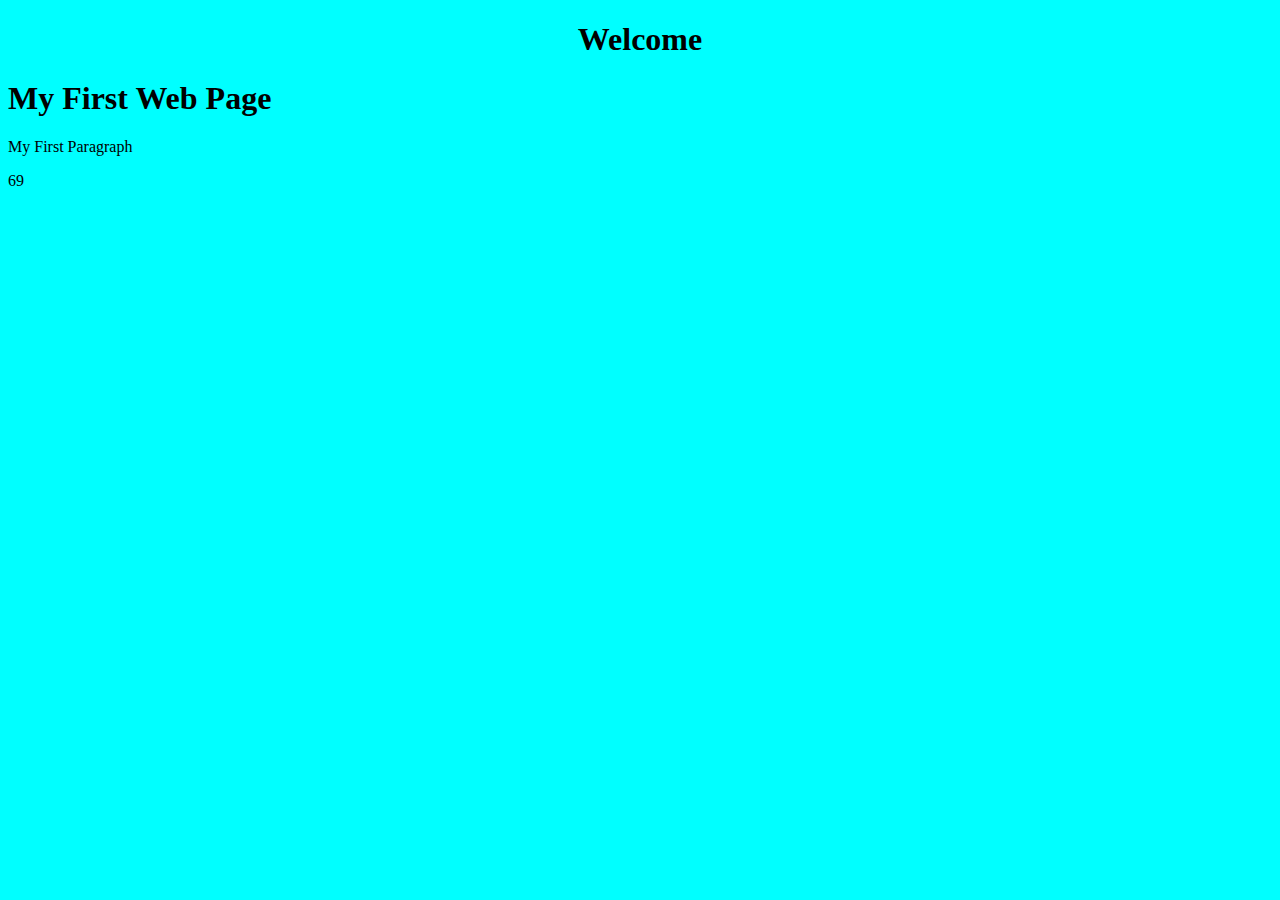
<file: index.html>
<!DOCTYPE html>
<html>
<body style="background-color: aqua;">
    <h1 style="text-align: center;">Welcome</h1>
<h1>My First Web Page</h1>
<p>My First Paragraph</p>

<p id="demo"></p>


<script>
document.getElementById("demo").innerHTML = 33+36;
</script>

</body>
</html>
</file>
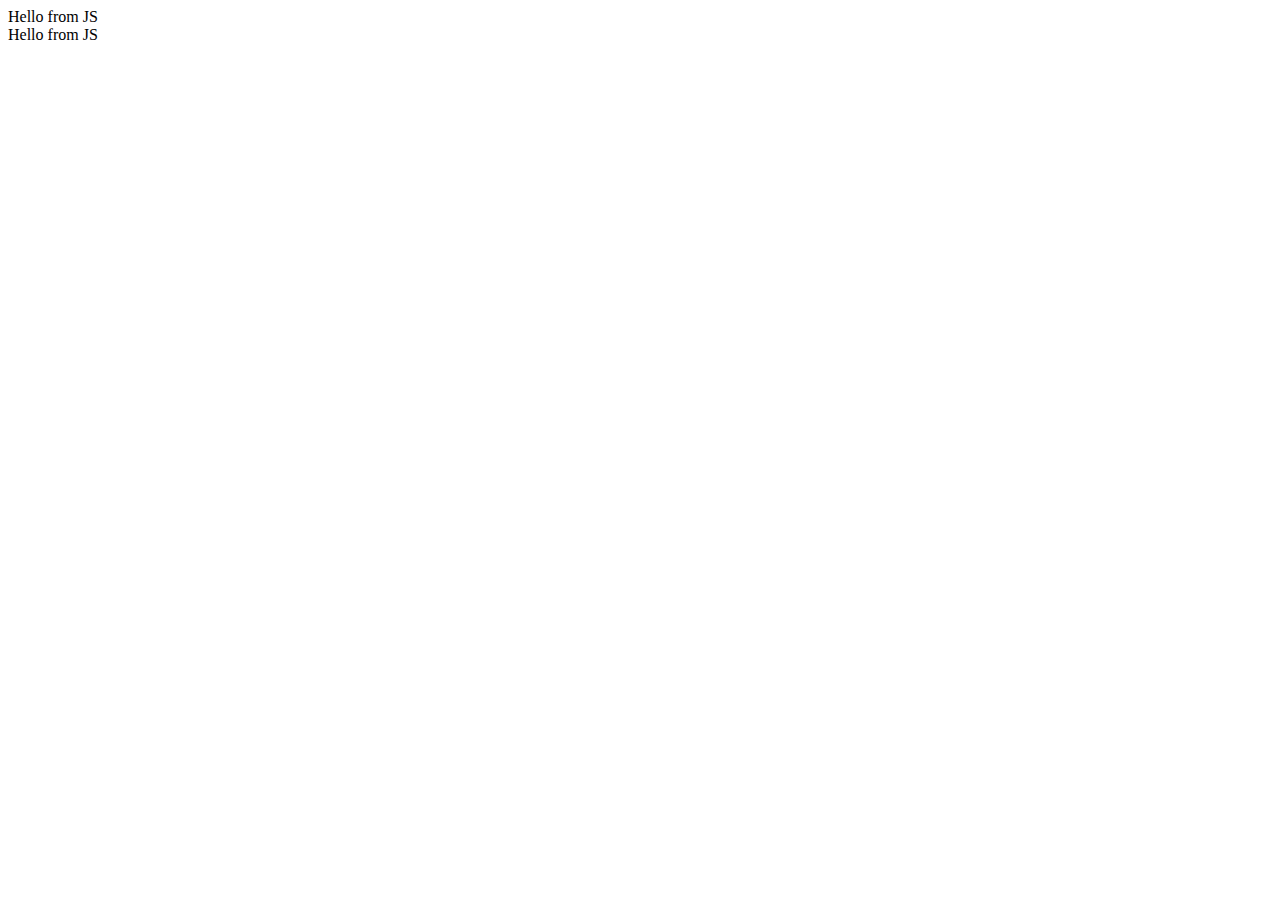
<file: file1.html>
<!-- save file with file1.html -->

<!DOCTYPE html>
<html lang="en">
<head>
    <meta charset="UTF-8">
    <meta name="viewport" content="width=device-width, initial-scale=1.0">
    <title>Document</title>
</head>
<body>
    <script src="file1.js"></script>
</body>

</html>
</file>
